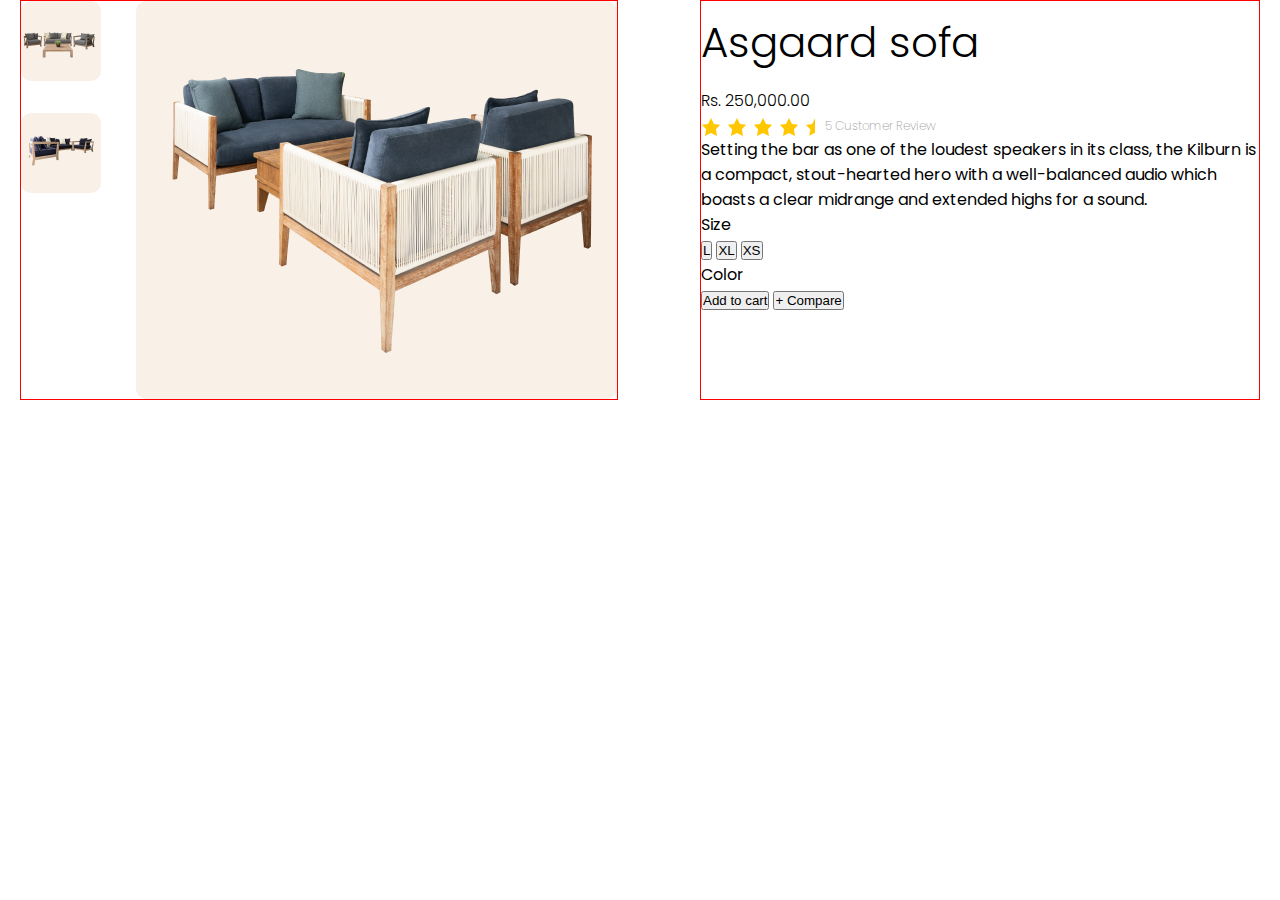
<file: index.html>
<!DOCTYPE html>
<html lang="en">
  <head>
    <meta charset="UTF-8" />
    <meta name="viewport" content="width=device-width, initial-scale=1.0" />
    <title>Title 2</title>
    <link rel="preconnect" href="https://fonts.googleapis.com">
<link rel="preconnect" href="https://fonts.gstatic.com" crossorigin>
<link href="https://fonts.googleapis.com/css2?family=Poppins:ital,wght@0,100;0,200;0,300;0,400;0,500;0,600;0,700;0,800;0,900;1,100;1,200;1,300;1,400;1,500;1,600;1,700;1,800;1,900&display=swap" rel="stylesheet">
    <link rel="stylesheet" href="./css/main.css" />
  </head>
  <body>
    <main>
      <section class="product">
        <div class="container product__body">
          <div class="product-item">
            <div class="product-item__images">
              <span class="images-item">
                <img src="./images/Outdoor sofa set_2 1.png" alt="" />
              </span>
              <span class="images-item">
                <img src="./images/Outdoor sofa set 2.png" alt="" />
              </span>
            </div>
            <div class="product-item__main-image">
              <img src="./images/Asgaard sofa 3.png" alt="" />
            </div>
          </div>
          <div class="product-details">
            <h1 class="title">Asgaard sofa</h1>
            <p class="subtitle">Rs. 250,000.00</p>
            <div class="rate">
              <img src="./images/stars.png" alt="" />
              <p class="reviews">5 Customer Review</p>
            </div>
            <p class="description">
              Setting the bar as one of the loudest speakers in its class, the
              Kilburn is a compact, stout-hearted hero with a well-balanced
              audio which boasts a clear midrange and extended highs for a
              sound.
            </p>
            <p class="detail-name">Size</p>
            <div class="sizes">
              <button class="active">L</button>
              <button>XL</button>
              <button>XS</button>
            </div>
            <p class="detail-name">Color</p>
            <div class="deatil-actions">
                <button>Add to cart</button>
                <button>+ Compare</button>
            </div>
          </div>
        </div>
      </section>
    </main>
  </body>
</html>
</file>
<file: css/main.css>
* {
  margin: 0;
  padding: 0;
  box-sizing: border-box;
}

body {
  font-family: "Poppins", serif;
}

.container {
  max-width: 1286px;
  padding: 0 20px;
  margin: 0 auto;
}

.product .product__body {
  display: flex;
  gap: 82px;
}
.product .product__body .product-item {
  max-width: 50%;
  border: 1px solid red;
  display: flex;
  gap: 35px;
}
.product .product__body .product-item .product-item__images {
  display: flex;
  flex-direction: column;
  gap: 32px;
}
.product .product__body .product-item .product-item__images .images-item {
  width: 80px;
  height: 80px;
  border-radius: 10px;
  background-color: #F9F1E7;
}
.product .product__body .product-item .product-item__main-image {
  background-color: #F9F1E7;
  border-radius: 10px;
}
.product .product__body .product-details {
  max-width: 50%;
  border: 1px solid red;
}
.product .product__body .product-details .title {
  font-size: 42px;
  color: #000;
  text-align: left;
  font-weight: 300;
  line-height: 2;
}
.product .product__body .product-details .subtitle {
  font-size: #9F9F9F;
  color: 24px;
  text-align: left;
  font-weight: 300;
  line-height: 2;
}
.product .product__body .product-details .rate {
  display: flex;
}
.product .product__body .product-details .rate .reviews {
  font-size: 12px;
  color: #9F9F9F;
  font-weight: 200;
}/*# sourceMappingURL=main.css.map */
</file>
